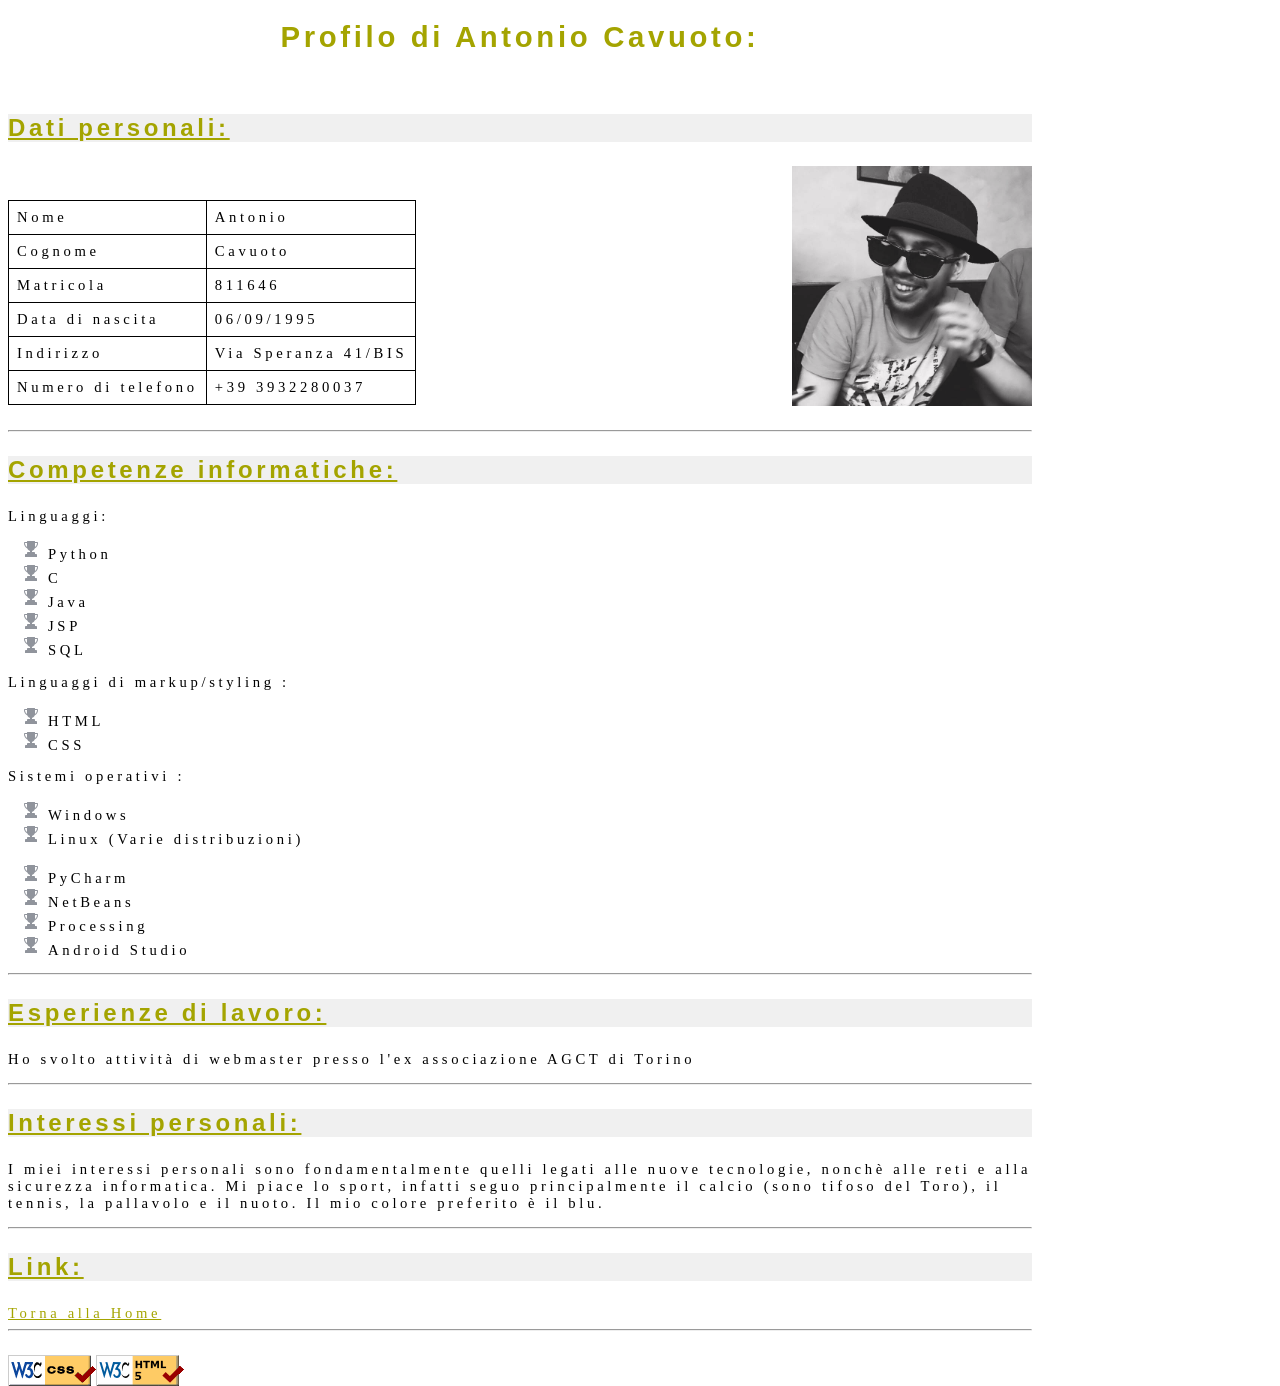
<file: bio.html>
<!-- Requisiti implementati : 2,3,4,6  -->

<!DOCTYPE html>
<html>
<head>
    <meta charset="UTF-8">
    <link rel="icon" sizes="any" href="img/favicon.png">
    <link rel="stylesheet" href="css/bio.css">
    <title>Antonio's Bio</title>
</head>
<body>
    <h1>Profilo di Antonio Cavuoto:</h1>
    <br>
    <h3>Dati personali:</h3>
    <img src="img/profile.png" width="240" height="240" alt="Immagine Profilo">
    <br>
    <br>
    <table class="tabella">
        <thead>
            <tr>
                <td>Nome</td>
                <td>Antonio</td>
            </tr>
            <tr>
                <td>Cognome</td>
                <td>Cavuoto</td>
            </tr>
            <tr>
                <td>Matricola</td>
                <td>811646</td>
            </tr>
            <tr>
                <td>Data di nascita</td>
                <td>06/09/1995</td>
            </tr>
            <tr>
                <td>Indirizzo</td>
                <td>Via Speranza 41/BIS</td>
            </tr>
            <tr>
                <td>Numero di telefono</td>
                <td>+39 3932280037</td>
            </tr>
        </thead>
    </table>
    <br>
    <hr>
    <h3>Competenze informatiche:</h3> Linguaggi:
    <ul>
        <li>Python</li>
        <li>C</li>
        <li>Java</li>
        <li>
            <div class="tooltip">JSP
                <span class="tooltiptext">JavaServer Pages</span></div>
        </li>
        <li>
            <div class="tooltip">SQL
                <span class="tooltiptext">Structured Query Language</span></div>
        </li>
    </ul>
    Linguaggi di markup/styling :
    <ul>
        <li>
            <div class="tooltip">HTML
                <span class="tooltiptext">HyperText Markup Language</span></div>
        </li>
        <li>
            <div class="tooltip">CSS
                <span class="tooltiptext">Cascading Style Sheets</span></div>
        </li>
    </ul>
    Sistemi operativi :
    <ul>
        <li>Windows</li>
        <li>Linux (Varie distribuzioni)</li>
    </ul>
    <ul>
        <li>PyCharm</li>
        <li>NetBeans</li>
        <li>Processing</li>
        <li>Android Studio</li>
    </ul>
    <hr>
    <h3>Esperienze di lavoro:</h3>
    <p>Ho svolto attività di webmaster presso l'ex associazione AGCT di Torino</p>
    <hr>
    <h3>Interessi personali:</h3>
    <p>I miei interessi personali sono fondamentalmente quelli legati alle nuove tecnologie, nonchè alle reti e alla sicurezza informatica. Mi piace lo sport, infatti seguo principalmente il calcio (sono tifoso del Toro), il tennis, la pallavolo e il nuoto. Il mio colore preferito è il blu.
    </p>
    <hr>
    <h3>Link:</h3><a href="index.html">Torna alla Home</a>
    <br>
    <hr>
    <br>
    <footer>
        <a href="http://validator.w3.org/check/referer" onclick="this.href='http://validator.w3.org/check?uri=' + 
document.URL"><img src="img/w3c-html.png" alt="Validate"></a>
<a href="http://jigsaw.w3.org/css-validator/validator?uri=http://doc-dev.github.io"><img src="img/vcss.png" alt="Valid CSS!" /></a>
    </footer>
</body>

</html>
</file>
<file: css/bio.css>
body {
  background-color: #FFFFFF;
  font-size: 11pt;
  font-family: Georgia,Garamond,serif;
  max-width: 1024px;
  letter-spacing: 0.25em;
}

h2,h3,h4,h5,h6 {
  color: #A4A400;
  background-color: #F0F0F0;
  text-align: left;
  font-size: 18pt;
  font-family: "Lucida Sans Unicode", Helvetica, Arial, sans-serif;
  text-decoration:underline;

}

h1 {
  color: #A4A400;
  text-align: center;
  font-size: 22pt;
  font-family: "Lucida Sans Unicode", Helvetica, Arial, sans-serif;
}

a {
  color: #A4A400;
}

table {
  border-width: 5px;
  border-color: #222222;
  border-collapse: collapse;
}

th {
  border-width: 1px;
  padding: 8px;
  border-style: solid;
}

td {
  border-width: 1px;
  padding: 8px;
  border-style: solid;
}

ul {
  list-style-image: url("../img/cup.png");
}

img {
  float: right;
}

footer {
  float: left;
}

.tooltip {
  position: relative;
  display: inline-block;
}

.tooltip .tooltiptext {
  visibility: hidden;
  width: 120px;
  background-color: black;
  color: #fff;
  text-align: center;
  padding: 5px 0;
  border-radius: 6px;
  position: absolute;
  z-index: 1;
}

.tooltip:hover .tooltiptext {
  visibility: visible;
}
</file>
